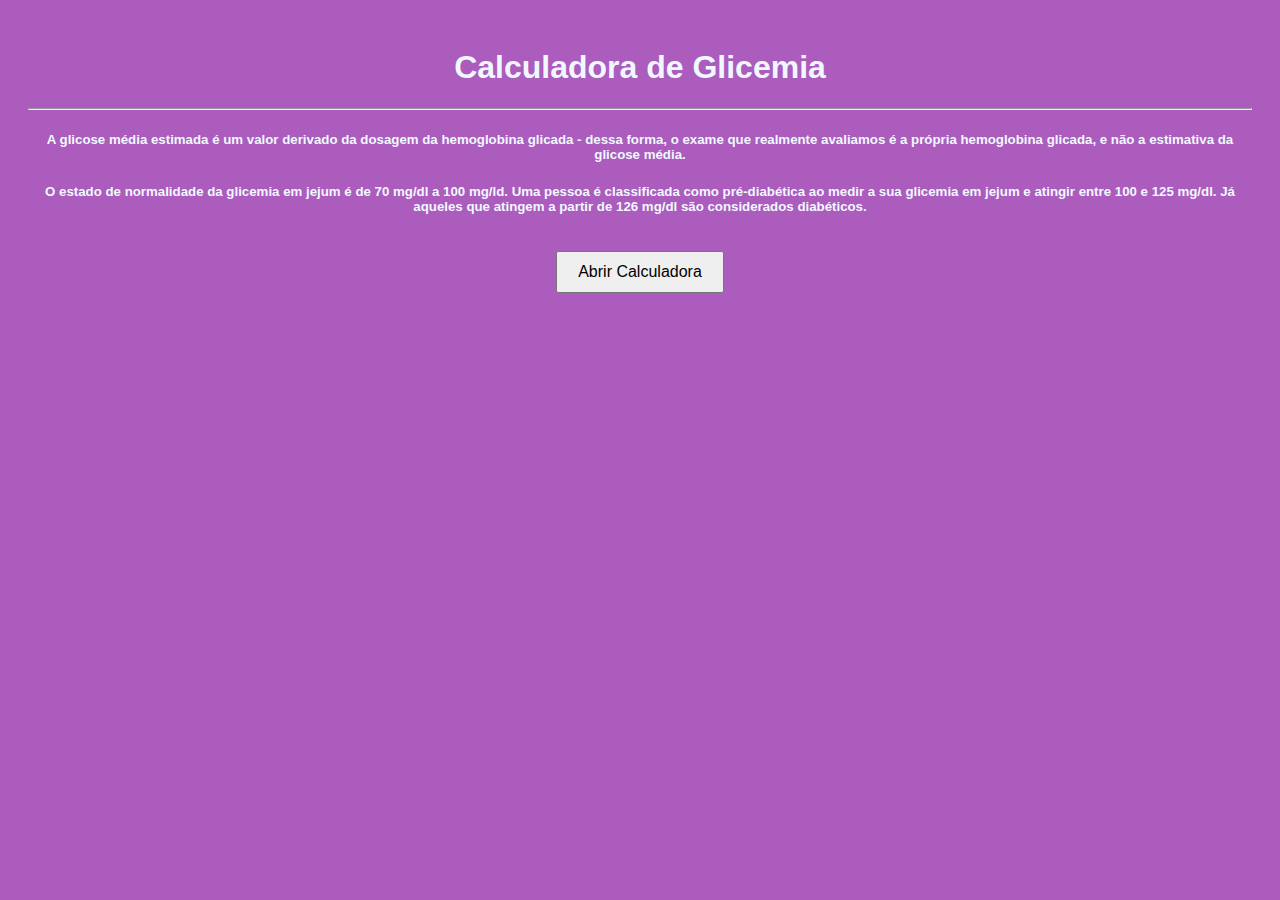
<file: index.html>
<!DOCTYPE html>
<html lang="en">

<head>
    <meta charset="UTF-8">
    <meta name="viewport" content="width=device-width, initial-scale=1.0">
    <title>Calculadora de Glicemia</title>
    <link rel="stylesheet" href="style.css">
    <script src="script.js"></script>
</head>

<body>
    <h1>Calculadora de Glicemia</h1>
    <hr>
    <h5> A glicose média estimada é um valor derivado da dosagem da hemoglobina glicada - dessa forma, o exame que realmente avaliamos é a própria hemoglobina glicada, e não a estimativa da glicose média.</h5>
    <h5> O estado de normalidade da glicemia em jejum é de 70 mg/dl a 100 mg/ld. Uma pessoa é classificada como pré-diabética ao medir a sua glicemia em jejum e atingir entre 100 e 125 mg/dl. Já aqueles que atingem a partir de 126 mg/dl são considerados diabéticos.</h5>
    <button onclick="openCalculator()">Abrir Calculadora</button>

</body>

</html>
</file>
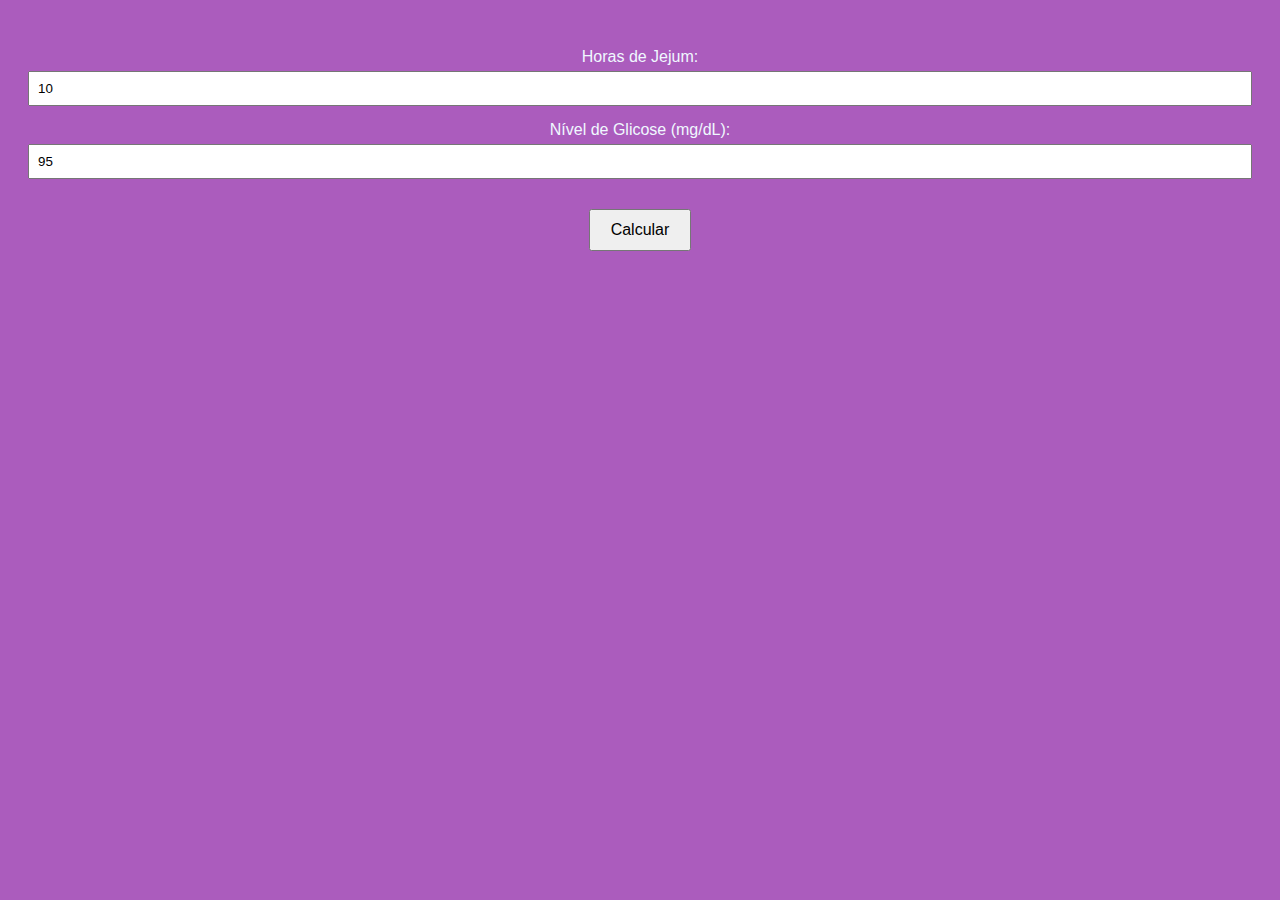
<file: calculator.html>
<!DOCTYPE html>
<html lang="en">
<head>
    <meta charset="UTF-8">
    <meta name="viewport" content="width=device-width, initial-scale=1.0">
    <title>Calculadora de Glicemia</title>
    <link rel="stylesheet" href="style.css">
    <script src="script.js"></script>
</head>
<body>

<form id="glicemiaForm">
    <label for="horasJejum">Horas de Jejum:</label>
    <input type="number" id="horasJejum" required>

    <label for="nivelGlicose">Nível de Glicose (mg/dL):</label>
    <input type="number" id="nivelGlicose" required>

    <button type="button" onclick="calcularGlicemia()">Calcular</button>
</form>

<div id="resultado"></div>

<script src="script.js"></script>

</body>
</html>
</file>
<file: style.css>
body {
    font-family: Arial, sans-serif;
    text-align: center;
    padding: 20px;
    background-color: #ab5cbd;
    color: aliceblue;
}

button {
    padding: 10px 20px;
    font-size: 16px;
    cursor: pointer;
}

form {
    margin-top: 20px;
}

label {
    display: block;
    margin-bottom: 5px;
}

input {
    width: 100%;
    padding: 8px;
    margin-bottom: 15px;
    box-sizing: border-box;
}

button, #resultado {
    margin-top: 15px;
}

#resultado {
    font-weight: bold;
    color: aliceblue;
}
</file>
